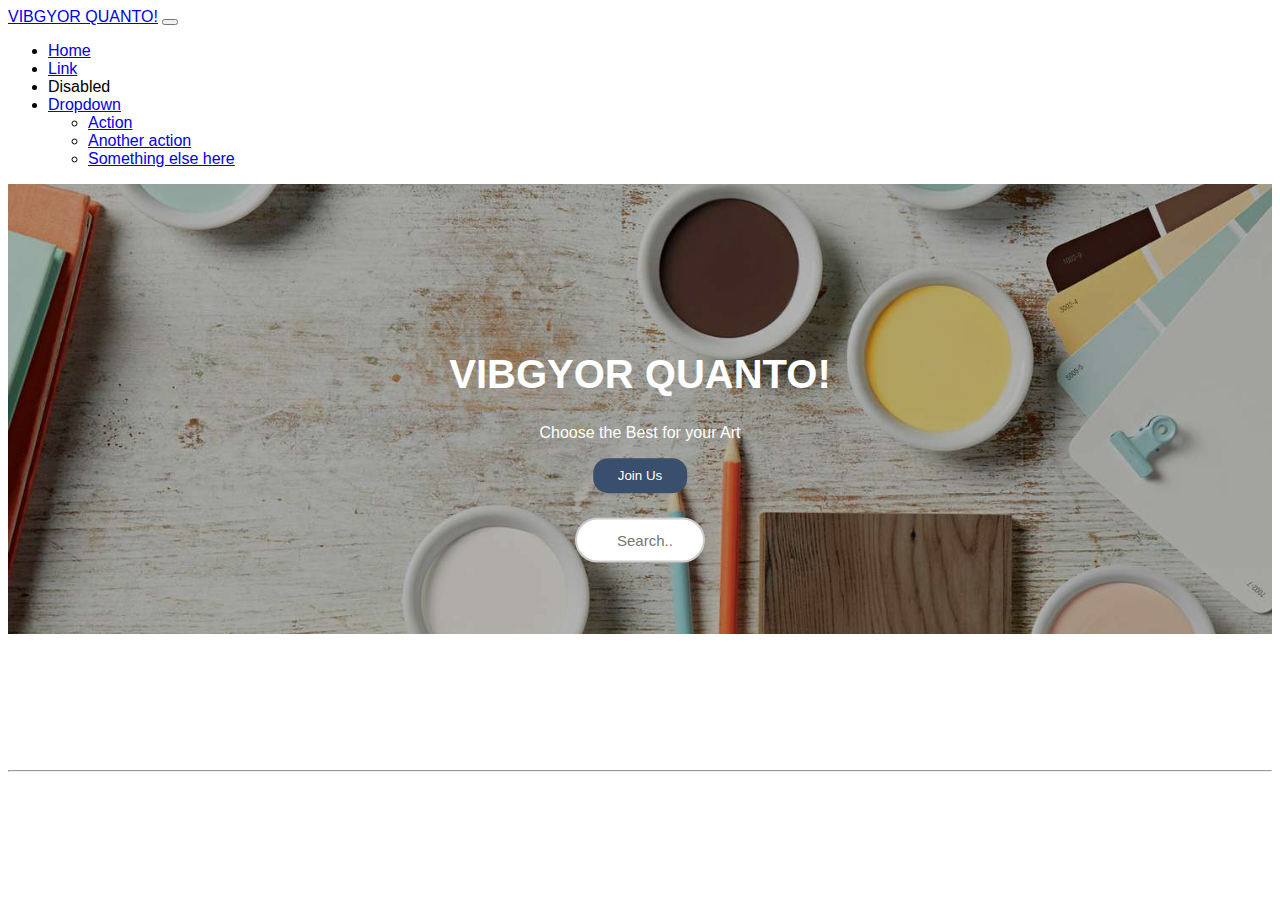
<file: index.html>
<!DOCTYPE html>
<html>
<head>
    <meta charset="utf-8">
    <meta name="viewport" content="width=device-width, initial-scale=1">
    <title></title>
    </head>
     <link href="https://cdn.jsdelivr.net/npm/bootstrap@5.2.3/dist/css/bootstrap.min.css"rel="stylesheet" integrity="sha384-rbsA2VBKQhggwzxH7pPCaAqO46MgnOM80zW1RWuH61DGLwZJEdK2Kadq2F9CUG65" crossorigin="anonymous">
    <link rel="stylesheet" type="text/css" href="styleboot.css">
<body>
    
     <nav class="navbar navbar-expand-lg navbar-dark bg-dark" aria-label="Eighth navbar example">
    <div class="container">
      <a class="navbar-brand" href="#">VIBGYOR QUANTO!</a>
      <button class="navbar-toggler" type="button" data-bs-toggle="collapse" data-bs-target="#navbarsExample07" aria-controls="navbarsExample07" aria-expanded="false" aria-label="Toggle navigation">
        <span class="navbar-toggler-icon"></span>
      </button>

      <div class="collapse navbar-collapse" id="navbarsExample07">
        <ul class="navbar-nav me-auto mb-2 mb-lg-0">
          <li class="nav-item">
            <a class="nav-link active" aria-current="page" href="Size.html">Home</a>
          </li>
          <li class="nav-item">
            <a class="nav-link" href="#">Link</a>
          </li>
          <li class="nav-item">
            <a class="nav-link disabled">Disabled</a>
          </li>
          <li class="nav-item dropdown">
            <a class="nav-link dropdown-toggle" href="#" data-bs-toggle="dropdown" aria-expanded="false">Dropdown</a>
            <ul class="dropdown-menu">
              <li><a class="dropdown-item" href="indexred.html">Action</a></li>
              <li><a class="dropdown-item" href="indexblue.html">Another action</a></li>
              <li><a class="dropdown-item" href="#">Something else here</a></li>
            </ul>
          </li>
        </ul>
      </div>
    </div>
  </nav>

  <div class="hero-image">
  <div class="hero-text">
    <h1>VIBGYOR QUANTO!</h1>
    <p>Choose the Best for your Art</p>
    <button>Join Us</button>
  </div>
</div>

<form>
  <input type="text" name="search" placeholder="Search..">
  </form>
<hr>



<script type="text/javascript" src="script.js"></script>
<script src="https://cdn.jsdelivr.net/npm/bootstrap@5.2.3/dist/js/bootstrap.bundle.min.js"crossorigin="anonymous" integrity="sha384-kenU1KFdBIe4zVF0s0G1M5b4hcpxyD9F7jL+jjXkk+Q2h455rYXK/7HAuoJl+0I4" crossorigin="anonymous"></script>
  </body>
</html>
<!--function multiply(a, b){
    if (a > 10 || b > 10) {
        return "Its difficult >_<";
    } else {
        return a * b;
    }
    } 
multiply(5, 10);

function multiply(a, b){
    return a*b;
}
alert(multiply(3,4));-->

<!--function checkDriverAge(age) {
    if (Number(age) < 18) {
        return "Sorry, you are too yound to drive this car. Powering off";
    } else if (Number(age) > 18) {
        return "Powering On. Enjoy the ride!";
    } else if (Number(age) === 18) {
        return "Congratulations on your first year of driving. Enjoy the ride!";
    }
}
_________________________________________________________________________
var array = ["Banana", "Apples", "Oranges", "Blueberries"];
undefined
array.shift();
'Banana'
array
(3) ['Apples', 'Oranges', 'Blueberries']0: "Apples"1: "Oranges"2: "Blueberries"length: 3[[Prototype]]: Array(0)
array.sort();
(3) ['Apples', 'Blueberries', 'Oranges']0: "Apples"1: "Blueberries"2: "Oranges"length: 3[[Prototype]]: Array(0)
array.push('Kiwi');
4
array
(4) ['Apples', 'Blueberries', 'Oranges', 'Kiwi']
array.shift(); should be slice
'Apples'
array
(3) ['Blueberries', 'Oranges', 'Kiwi']
array.reverse();
(3) ['Kiwi', 'Oranges', 'Blueberries'] 

array2[1]
(3) ['Apples', Array(1), 'Blueberries']0: "Apples"1: Array(1)0: "Oranges"length: 1[[Prototype]]: Array(0)2: "Blueberries"length: 3[[Prototype]]: Array(0)
array2[1][1]
['Oranges']0: "Oranges"length: 1[[Prototype]]: Array(0)
array2[1][1][0]
'Oranges'
_________________________________________________________________________
car
function checkDriverAge(age){
    if (Number(age) === 18){
        alert("Congratulations on your first year of driving. Enjoy the ride!");
    } else if (Number(age) < 18){
        alert("Sorry, you are too yound to drive this car. Powering off");
    } else if (Number(age) > 18){
        alert("Powering On. Enjoy the ride!");
    }
}
checkDriverAge();

function checkDriverAge2(age){
    if (Number(age) === 18){
        return "Congratulations on your first year of driving. Enjoy the ride!";
    } else if (Number(age) < 18){
        return "Sorry, you are too yound to drive this car. Powering off";
    } else if (Number(age) > 18){
        return "Powering On. Enjoy the ride!";
    }
}
checkDriverAge2()
_________________________________________________________________________
Mini Facebook
var database = [
    {
        username: "Ann",
        password: "Author234"
    }
];

var newsFeed = [
    {
        username: "Sully",
    timeline: "Keep calm and program!"

    },
    {
        username: "Nancy",
    timeline: "To Hogwarts!, EXPETRO PATRONUM!"
    
    }
];

var userNamePrompt = prompt("What's your username?");
var passwordPrompt = prompt("What's your password?");

function signIn(user, pass) {
    if (user === database[0].username && pass === database[0].password) {
        console.log(newsFeed);
    } else {
        alert("Sorry, incorrect username and password. Please try again...");
    }
}

signIn(userNamePrompt, passwordPrompt);

Second_________________________________________________________________
var database = [
   {
        username: "ann",
        password: "234"
    },
    {
        username: "ian",
        password: "123"
    }
];

var newsfeed = [
{
    username: "Sully",
    timeline: "Keep calm and program!"

    },
    {
        username: "Nancy",
    timeline: "To Hogwarts!, EXPETRO PATRONUM!"
}
];
function isUserValid(username, password){
    for (var i=0; i < database.length; i++) {
        if(database[i].username === username && database[i].password === password) {
            return true;
        } 
    }
    return false;
}

function signIn(username, password) {
    if (isUserValid(username, password)) {
        console.log(newsfeed);
    } else {
        alert("Sorry, incorrect username and password. Please try again...")
    }
}

var userNamePrompt = prompt("Enter Username");
var passwordPrompt = prompt("Enter Password");

signIn(userNamePrompt, passwordPrompt);

_______________________________________________________________________
books
var books = [
    "Harry Potter",
    "Sherlock Holmes",
    "Goosebumps",
    "Nancy Drew",
    "War n Peace"
];

var booksImportant = [
    "Harry Potter!",
    "Sherlock Holmes!",
    "Goosebumps!",
    "Nancy Drew!",
    "War n Peace!"
];

var booksLength = books.length;
//for (var i=0; i < booksLength; i++) {
//  console.log(books[i], i);
//}

function logbooks(books, i) {
    console.log(books, i);
}

books.forEach(logbooks);
booksImportant.forEach(logbooks)

//var counterOne = 10;
//while (counterOne > 0) {
//  console.log(counterOne);
//  counterOne--
//} 

//var counterTwo = 10
//do {
//  console.log(counterTwo);
//  counterTwo--;
//} while (counterTwo > 0);
_______________________________________________________________________
button 

var button = document.getElementById("enter");
var input = document.getElementById("userinput");
var ul = document.querySelector("ul");

function inputLength() {
    return input.value.length;
}

function createListElement() {
    var li = document.createElement("li");
    li.appendChild(document.createTextNode(input.value));
    ul.appendChild(li);
    input.value = "";
}

function addListAfterClick() {
    if (inputLength() > 0) {
    createListElement();
}
}
function addListAfterKeypress(event) {
    if (inputLength() > 0 && event.keyCode === 13) {
    createListElement();
}
}

button.addEventListener("click", addListAfterClick);

input.addEventListener("keydown", addListAfterKeypress);
___________________________________________________________________________Background
var css = document.querySelector("h3");
var color1 = document.querySelector(".color1");
var color2 = document.querySelector(".color2");
var body = document.getElementById("gradient");

function applyGradient() {
    body.style.background = "linear-gradient(to right, " 
    + color1.value 
    + ", " 
    + color2.value 
    + ")";

    css.textContent = body.style.background + ";" ;
}

//color1.addEventListener("input", applyGradient);
//color2.addEventListener("input", applyGradient); 

   <input oninput="applyGradient()" class= "color1 "type="color" name="color1" value="#00ff00">
<input oninput="applyGradient()" class="color2" type="color" name="color2" value="#ff0000">
_______________________________________________________________________
game
function move(arrow) {
    var scene;
    switch (arrow){
    case "front":
        scene = "DEADEND!";
        break;
    case "back":
        scene = "HOME";
        break;
    case "right":
        scene = "FOREST";
        break;
    case "left":
        scene = "WINDIGO!";
        break;
    default:
        scene = "enter valid arrow";
    }
    return scene;
}
_______________________________________________________________________
//function uservalid(bool){
//    return bool;
//}
//var ans = uservalid(true) ? "you may enter" : "access denied"
//var answer = "your account is " + (uservalid(false) ? "123" : "unavailable");
//function con() {
//    if (uservalid(true)) {
//        return "welcome";
 //   }else {
 //       return "denied";
//    }
//}
_______________________________________________________________________
arrow functions
const add = (a, b) => a + b;
_______________________________________________________________________
symbol...
let no1 = Symbol();
let no2 = Symbol('add');
let no3 = Symbol('sub');
_______________________________________________________________________destructuring...
const person = {
    firstName : "John",
    lastName  : "Doe",
    age       : 50,
    eyeColor  : "blue"
};

const {firstName, lastName}  = person;
let {age, eyeColor} = person;

_______________________________________________________________________
let + const------
const a = 'test';
let b = true;
let c = 100;

if (c > 90){
    let b = false;
    console.log('inside', b)
}
console.log('outside', b)
_______________________________________________________________________
template strings--------
const firstName = 'sully';
const city = 'NYC';
const message = "Hello " + firstName + " have I met you before? I think we met in " + city + " last summer no???";
undefined
message
'Hello sully have I met you before? I think we met in NYC last summer no???'

second------
const firstName = 'sully';
const city = 'NYC';
const message = `Hello  ${firstName}  have I met you before? I think we met in  ${city} last summer no???`;
_______________________________________________________________________
closure
const add = x => y => x + y
var addTen = add(10);
addTen(3);
_______________________________________________________________________
currying
const sum = (a, b) => a + b;
const addSum = (a) => (b) => a + b;
const flsum = addSum(60);
flsum(30);
_______________________________________________________________________
compose
const compose = (f, g) => (a) => f(g(a));
const add1 = (num) => num + 1;
const add5 = (num) => num + 5;
compose(add1, add5)(10)
________________________________________________________________________
const list = [1, 2, 6, 8];
const bytwo = []
const nlist = list.forEach(num => {
    bytwo.push(num + 2);
}); 
console.log(bytwo);

//map

const tmap = list.map(num => num + 2);
console.log('map', tmap );

//filter

const tfilter = list.filter(num => num > 5)
console.log('filter', tfilter);

//reduce

const treduce = list.reduce((accumulator, num) => {
    return accumulator + num
},5);
console.log('reduce', treduce);
</file>
<file: styleboot.css>
body, html {
 height: 100%;
  font-family: Arial, Helvetica, sans-serif;
}

h1{
  font-size: 40px;
}

.hero-image {
  background-image: linear-gradient(rgba(0, 0, 0, 0.3), rgba(0, 0, 0, 0.3)), url("backgroundimage.jpg");
  height: 50%;
  background-position: center;
  background-repeat: no-repeat;
  background-size: cover;
  position: relative;
}
.hero-text {
  text-align: center;
  position: absolute;
  top: 50%;
  left: 50%;
  transform: translate(-50%, -50%);
  color: white;
}
.hero-text button {
  border-radius: 15px;
  border: none;
  outline: 0;
  display: inline-block;
  padding: 10px 25px;
  color: white;
  background-color: #3A4E6E;
  text-align: center;
  cursor: pointer;
}

.hero-text button:hover {
  background-color: black;
  color: #97BCF7;
}
input[type=text] {
  width: 130px;
  box-sizing: border-box;
  border: 2px solid #ccc;
  border-radius: 24px;
  font-size: 15px;
  background-color: white;
  background-repeat: no-repeat;
  padding: 12px 20px 12px 40px;
  -webkit-transition: width 0.4s ease-in-out;
  transition: width 0.4s ease-in-out;
   margin: 0px;
  position: absolute;
  top: 60%;
  left: 50%;
  -ms-transform: translate(-25%, -25%);
  transform: translate(-50%, -50%);
}
input[type=text]:focus {
  width: 100%;
}
 hr {
margin-top: 8.5em;
}
</file>
